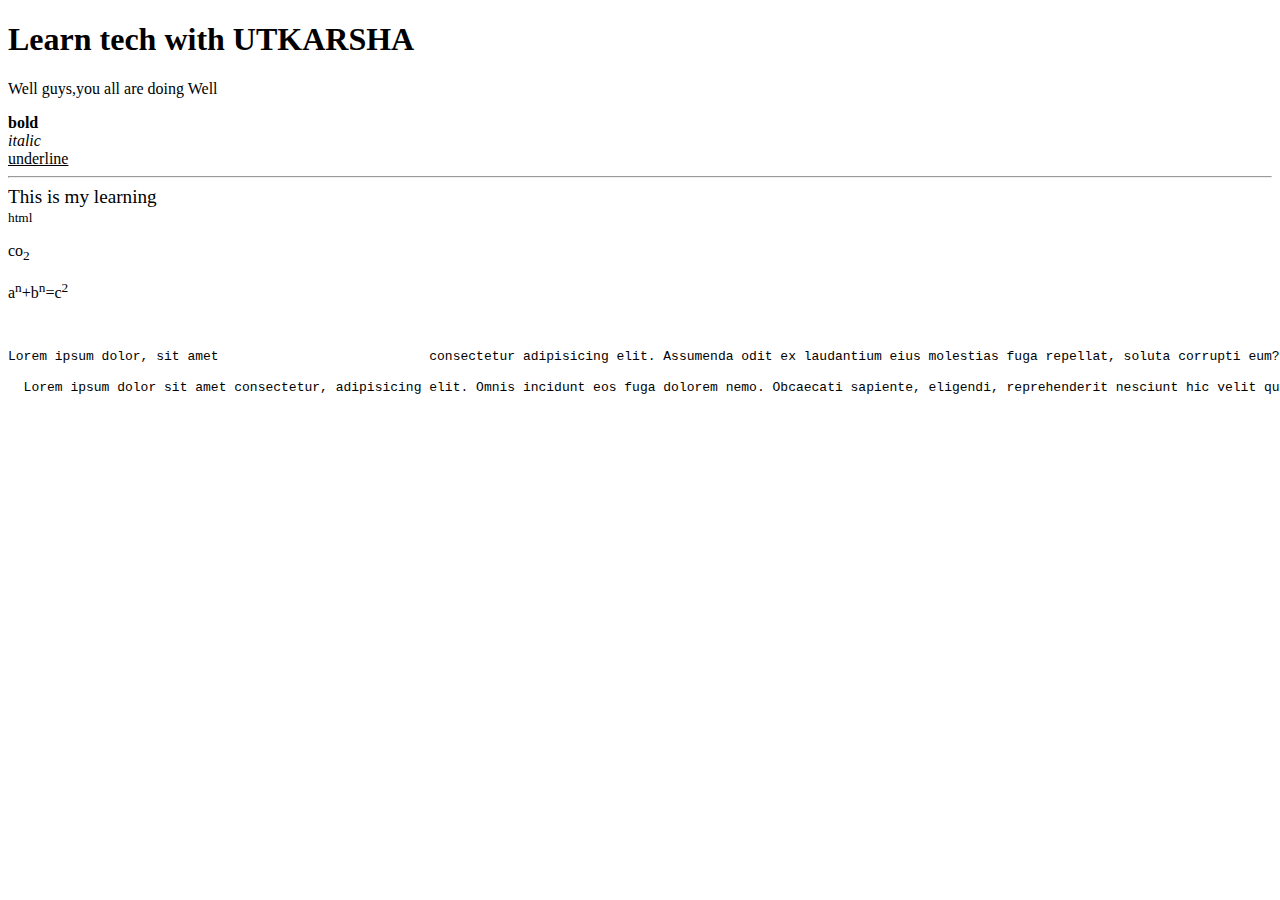
<file: index.html>
<!DOCTYPE html>
<html lang="en">
<head>
    <meta charset="UTF-8">
    <meta name="viewport" content="width=device-width, initial-scale=1.0">
    <title>UTKARSHA'S WEB</title>
</head>
<body>
    <h1>Learn tech with UTKARSHA</h1>
    <p>Well guys,you all are doing Well</p>
    <b>bold</b>
    <br>
    <i>italic</i>
    <br>
    <u>underline</u>
    <br>
    <hr>
    <big>This is my learning</big>
    <br>
    <small>html </small>
    <br>
    <p>co<sub>2</sub></p>
    <p>a<sup>n</sup>+b<sup>n</sup>=c<sup>2</sup></p>
    <br>

    <pre>Lorem ipsum dolor, sit amet                           consectetur adipisicing elit. Assumenda odit ex laudantium eius molestias fuga repellat, soluta corrupti eum? Quas distinctio, quibusdam aut ad magni sed adipisci accusamus vel dolore?</pre>

  <header>
    <p>
      <pre>  Lorem ipsum dolor sit amet consectetur, adipisicing elit. Omnis incidunt eos fuga dolorem nemo. Obcaecati sapiente, eligendi, reprehenderit nesciunt hic velit quam magnam illo consequatur ipsum officia, nulla delectus odio.
    </pre>
    </p>
</header>
</body>
</html>
</file>
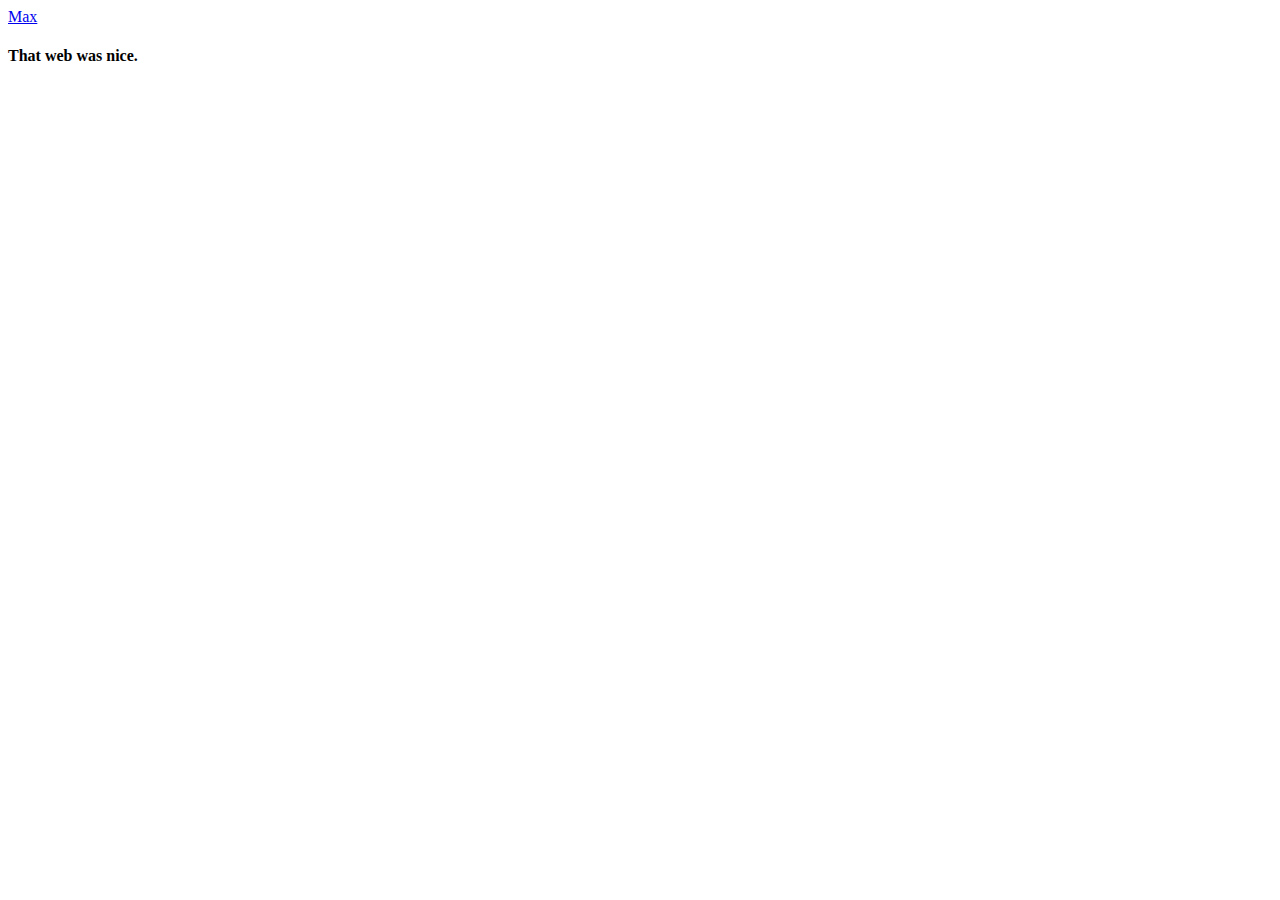
<file: basic.html>
<!DOCTYPE html>
<html lang="en">
<head>
    <meta charset="UTF-8">
    <meta name="viewport" content="width=device-width, initial-scale=1.0">
    <title>Utkatsha</title>
</head>
<body>
    <a href="https://maxgoodridge.com/#:~:text=Max%20Goodridge%20Software%20Engineer.%20Welcome">Max</a>
    <h4>That web was nice.</h4>
</body>
</html>
</file>
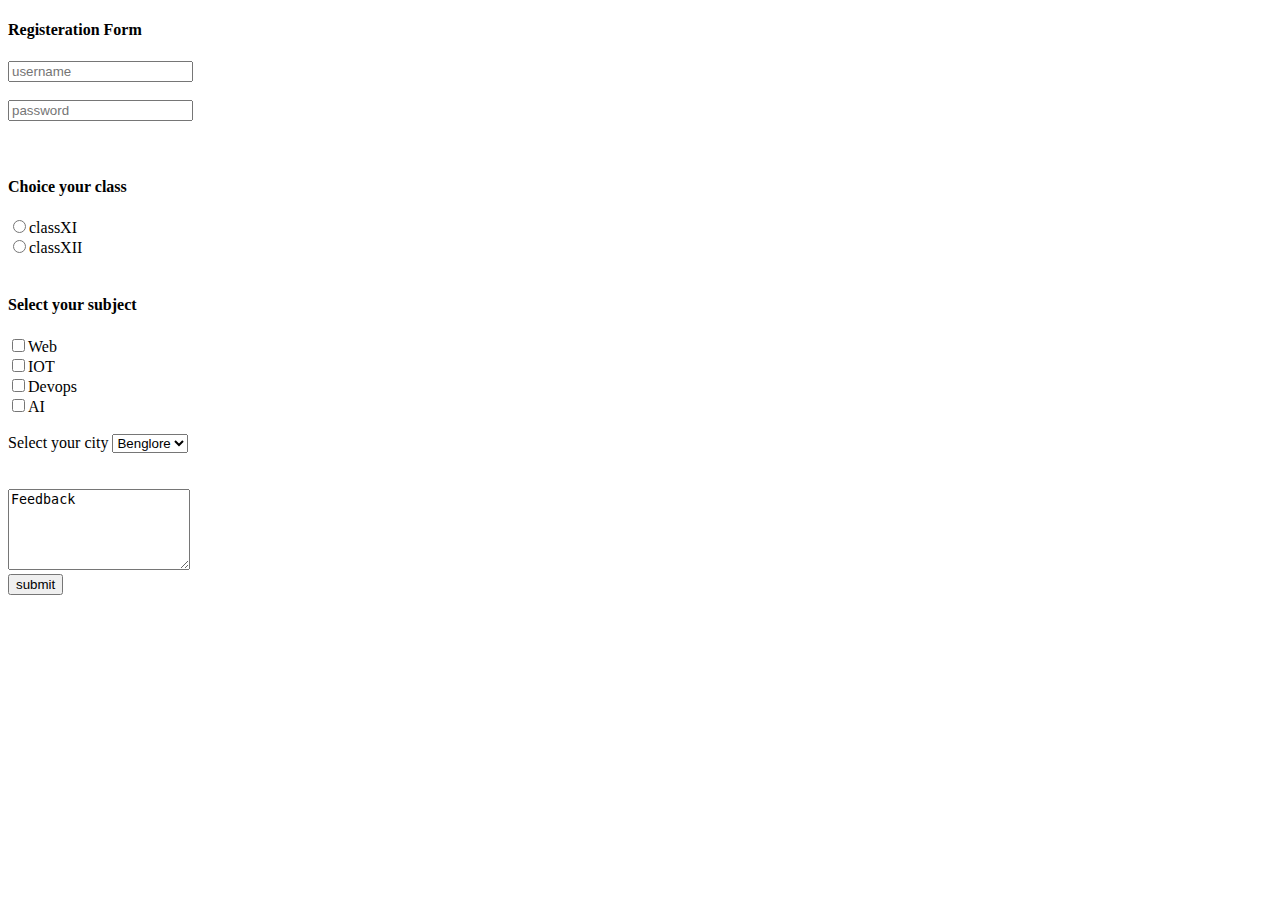
<file: form.html>
<!DOCTYPE html>
<html lang="en">
<head>
    <meta charset="UTF-8">
    <meta name="viewport" content="width=device-width, initial-scale=1.0">
    <title>Document</title>
</head>
<body>
    <main>
        <h4>Registeration Form</h4>
         <form action="/action.php">
            <input type="username" placeholder="username">
            <br>
            <br>
            <input type="password"placeholder="password">
            <br>
            <br>
            <br>
            <h4>Choice your class</h4>
            <label for="101">
            <input type="radio" value="classXI" name="class" id="101">classXI
        </label>
        <br>
        <label for="102">
            <input type="radio" value="classXI" name="class" id="102">classXII
        </label>
        <br>
        <br>
        <h4>Select your subject</h4>
        <label for="web">
            <input type="checkbox" value="web" name = "subject" id="102">Web
        </label>
        <br>
        <label for="IOT">
            <input type="checkbox" value="IOT" name = "subject" id="102">IOT
        </label>
        <br>
        <label for="devops">
            <input type="checkbox" value="devops" name = "subject" id="102">Devops
        </label>
        <br>
        <label for="AI">
            <input type="checkbox" value="ai" name = "subject" id="102">AI
        </label>
        <br><br>
        Select your city
        <select name="city" id="100">
            <option value="Benglore">Benglore</option>
            <option value="pune">pune</option>
            <option value="Mysore">Mysore</option>
        </select>
        <br>
        <br>
        <br>
        <textarea name="feedback" id="101" placeholder="please give your feedback" rows="5">Feedback</textarea>
        <br><input type="submit"value="submit"> 
    </form>
    </main>
</body>
</html>
</file>
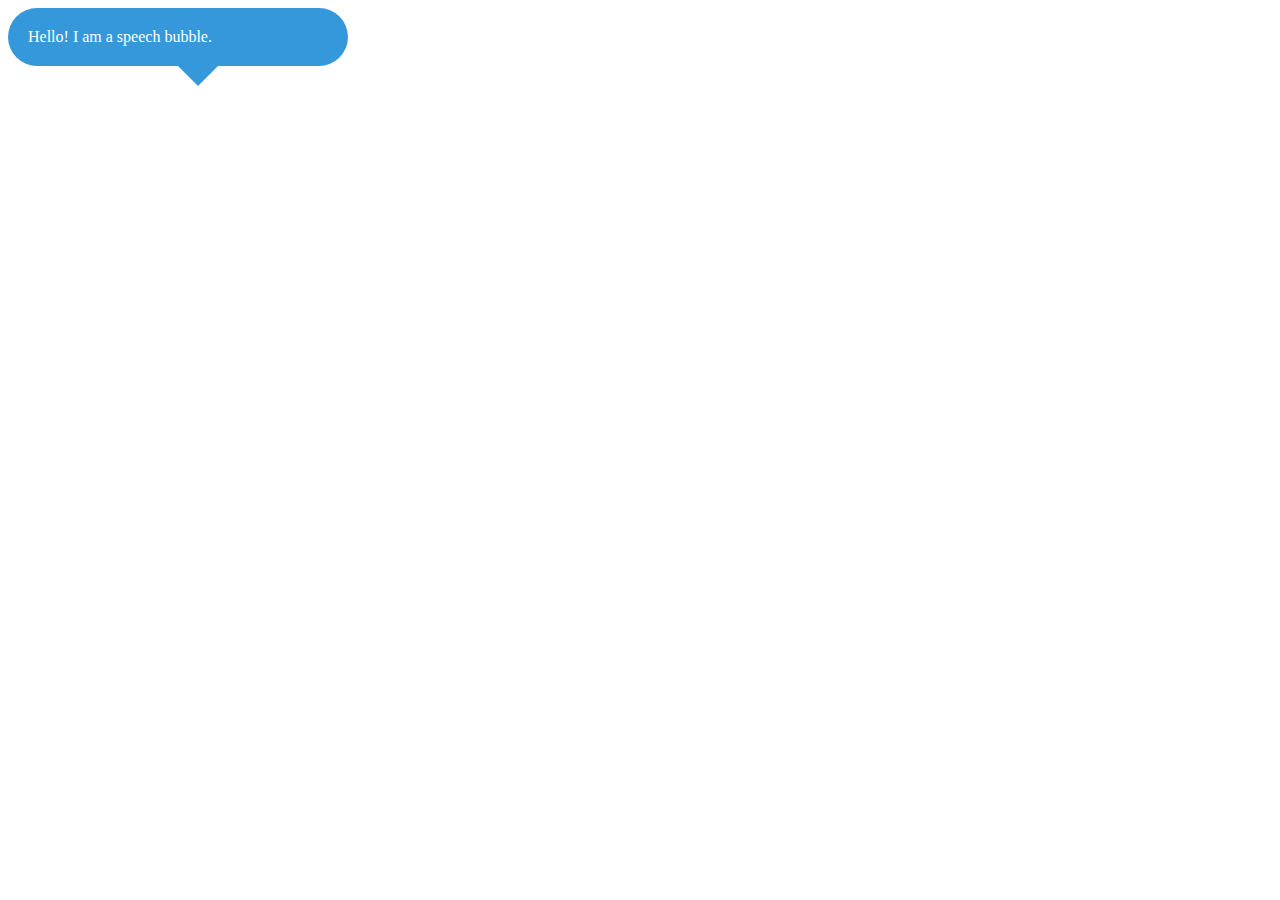
<file: index1.html>
<!DOCTYPE html> 
<html lang='en'>
  <head>
    <meta charset='utf-8'>
    <meta name="viewport" content="width=device-width, initial-scale=1.0">
    <title>Speech Bubble</title>
    <link rel="stylesheet" href="styles.css">
  </head>
  <body>
    <div class='speech-bubble'>
      Hello! I am a speech bubble.
      </div>
    </body>
</html>
</file>
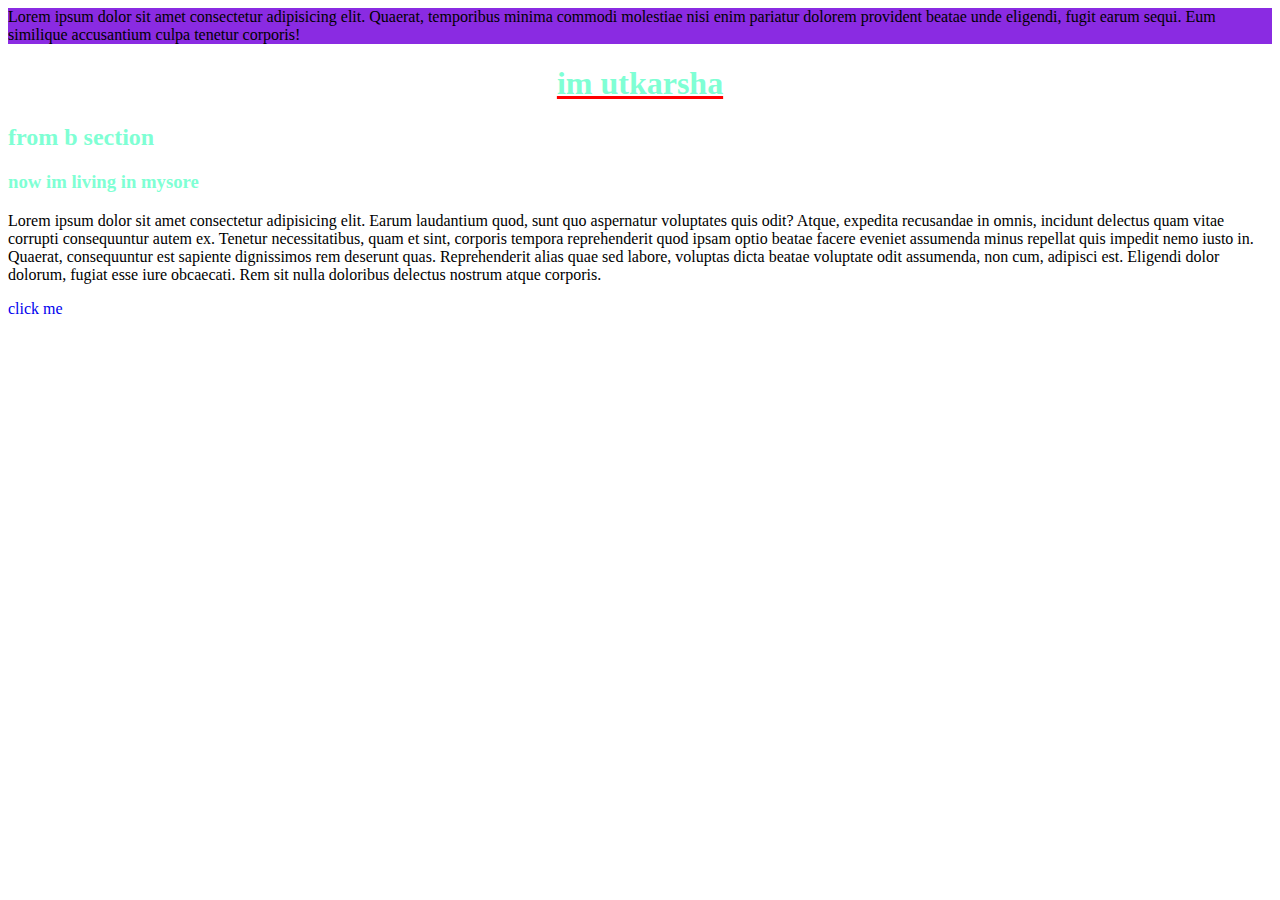
<file: indexx.html>
<!DOCTYPE html>
<html lang="en">
<head>
    <meta charset="UTF-8">
    <meta name="viewport" content="width=device-width, initial-scale=1.0">
    <title>Document</title>
    <link rel="stylesheet" href="style.css">
</head>
<body>
    <div id="box">
        Lorem ipsum dolor sit amet consectetur adipisicing elit. Quaerat, temporibus minima commodi molestiae nisi enim pariatur dolorem provident beatae unde eligendi, fugit earum sequi. Eum similique accusantium culpa tenetur corporis!

    </div>
    
    <h1 class="heading">im utkarsha</h1>
    <h2 class="heading">from b section</h2>
    <h3 class="heading">now im living in mysore</h3>
    <p>Lorem ipsum dolor sit amet consectetur adipisicing elit. Earum laudantium quod, sunt quo aspernatur voluptates quis odit? Atque, expedita recusandae in omnis, incidunt delectus quam vitae corrupti consequuntur autem ex.
    Tenetur necessitatibus, quam et sint, corporis tempora reprehenderit quod ipsam optio beatae facere eveniet assumenda minus repellat quis impedit nemo iusto in. Quaerat, consequuntur est sapiente dignissimos rem deserunt quas.
    Reprehenderit alias quae sed labore, voluptas dicta beatae voluptate odit assumenda, non cum, adipisci est. Eligendi dolor dolorum, fugiat esse iure obcaecati. Rem sit nulla doloribus delectus nostrum atque corporis.</p>
    <a href="https://www.google.com">click me</a>
</body>
</html>
</file>
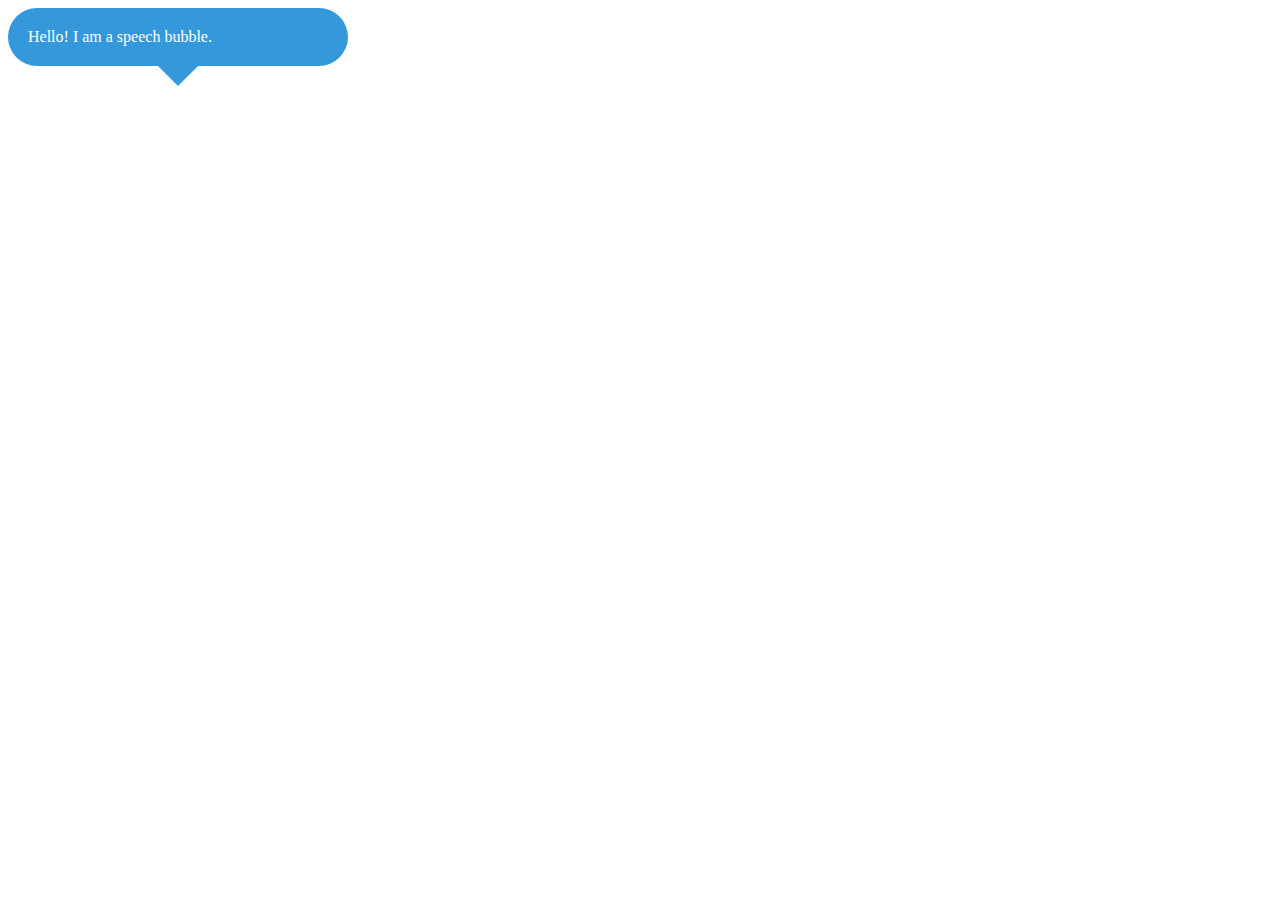
<file: massage.html>
<!DOCTYPE html>
<html lang="en">
<head>
    <meta charset="utf-8">
    <meta name="viewport" content="width=device-width, initial-scale=1.0">
    <title>Speech Bubble</title>
    <style>
        .speech-bubble {
            font-family: 'Arial, sans-serif';
            position: relative;
            background-color: #3498db;
            border-radius: 50px;
            padding: 20px;
            color: white;
            max-width: 300px;
        }

        .speech-bubble::after {
            content: "";
            position: absolute;
            bottom: -20px;
            left: 50%;
            transform: translateX(-50%);
            width: 0;
            height: 0;
            border-left: 20px solid transparent;
            border-right: 20px solid transparent;
            border-top: 20px solid #3498db;
        }
    </style>
</head>
<body>
    <div class="speech-bubble">
        Hello! I am a speech bubble.
    </div>
</body>
</html>
</file>
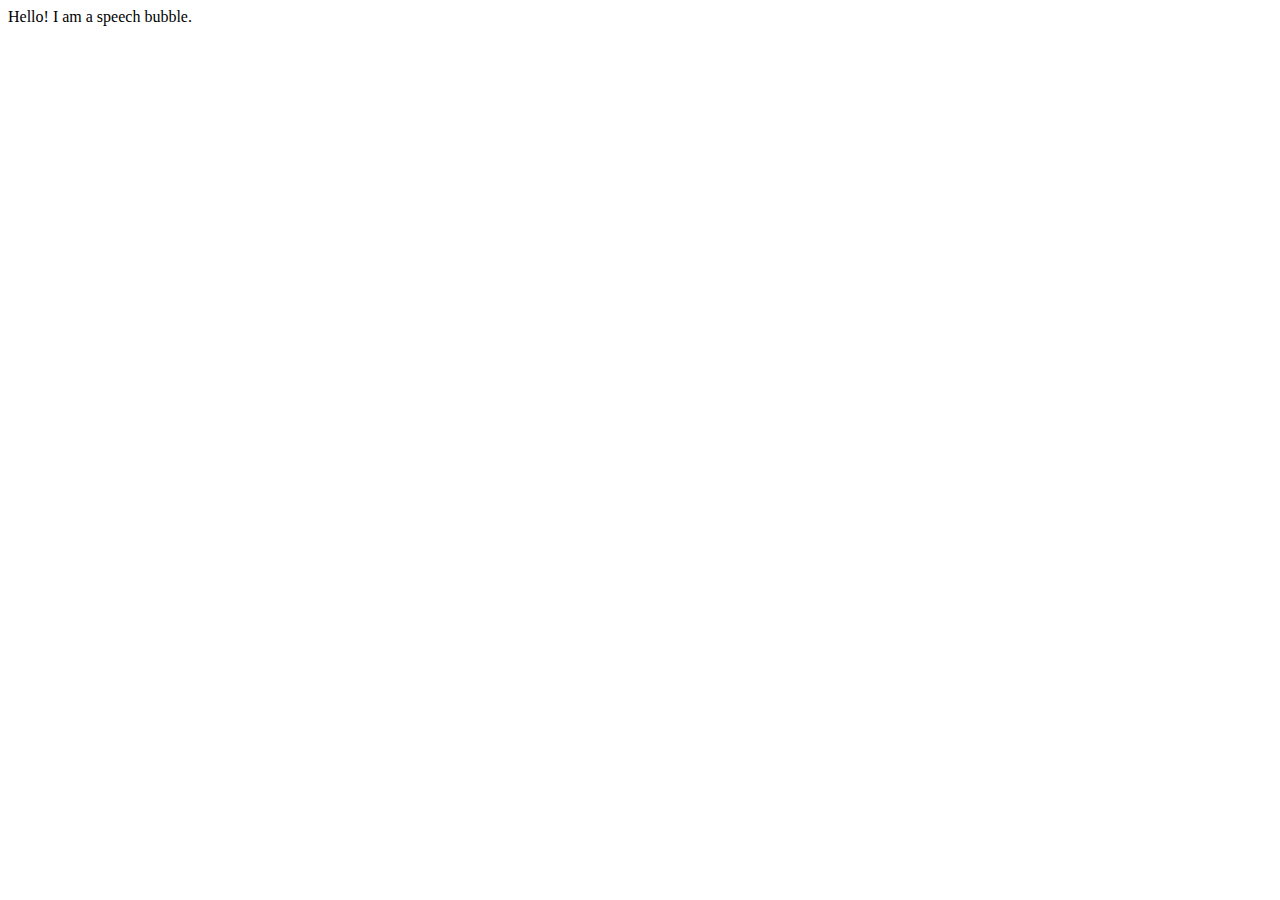
<file: massage_htm.html>
<!DOCTYPE html>
<html lang="en">
<head>
    <meta charset="utf-8">
    <meta name="viewport" content="width=device-width, initial-scale=1.0">
    <title>Speech Bubble</title>
    <!--<link rel="stylesheet" href="styles.css" rel="stylesheet">-->
</head>
<body>
    <div class="speech-bubble">
        Hello! I am a speech bubble.
    </div>
</body>
</html>
</file>
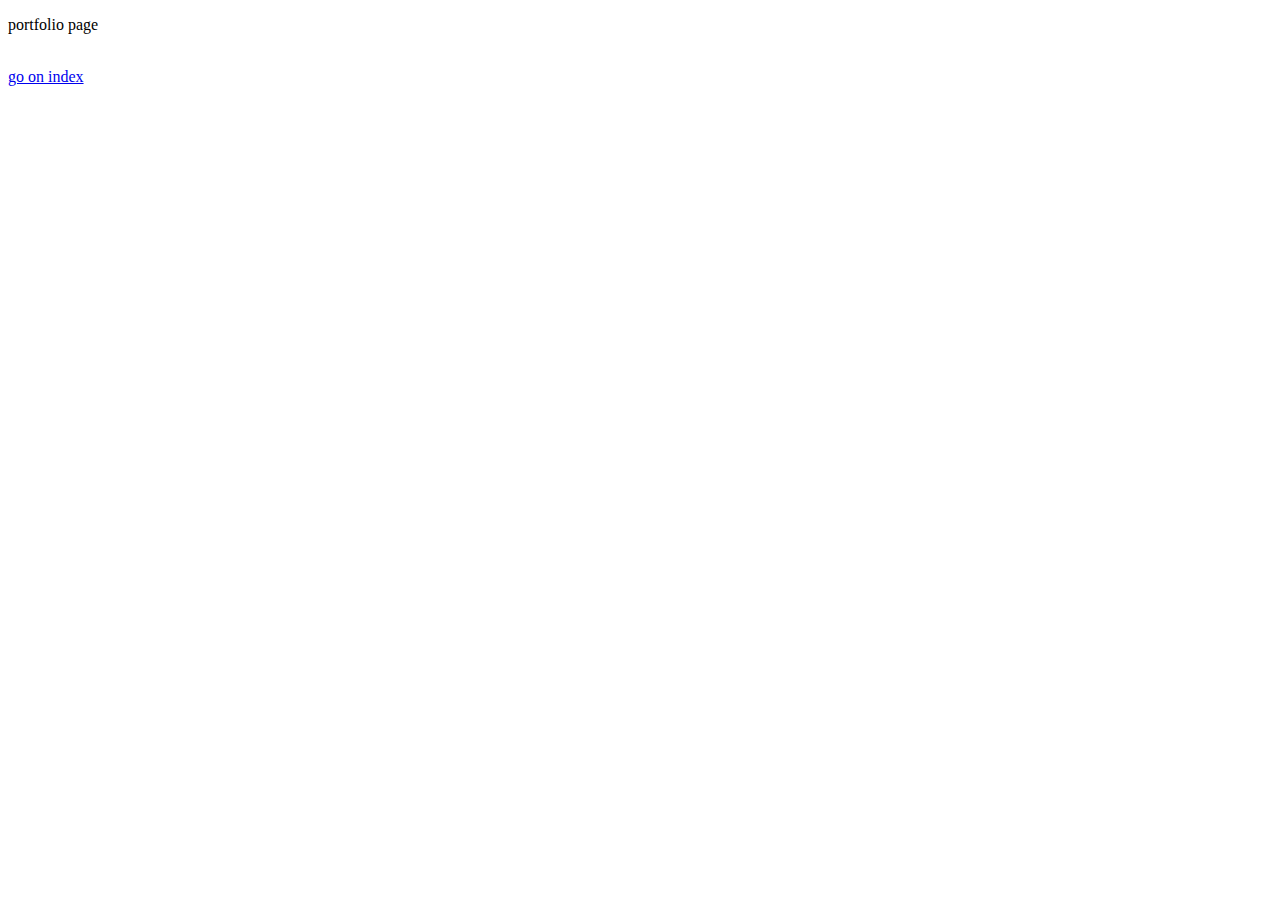
<file: portfolio.html>
<!DOCTYPE html>
<html lang="en">
<head>
    <meta charset="UTF-8">
    <meta name="viewport" content="width=device-width, initial-scale=1.0">
    <title>Document</title>
</head>
<body>
    <p>portfolio page</p>
    <br>
    <a href="/index.html">go on index</a>
</body>
</html>
</file>
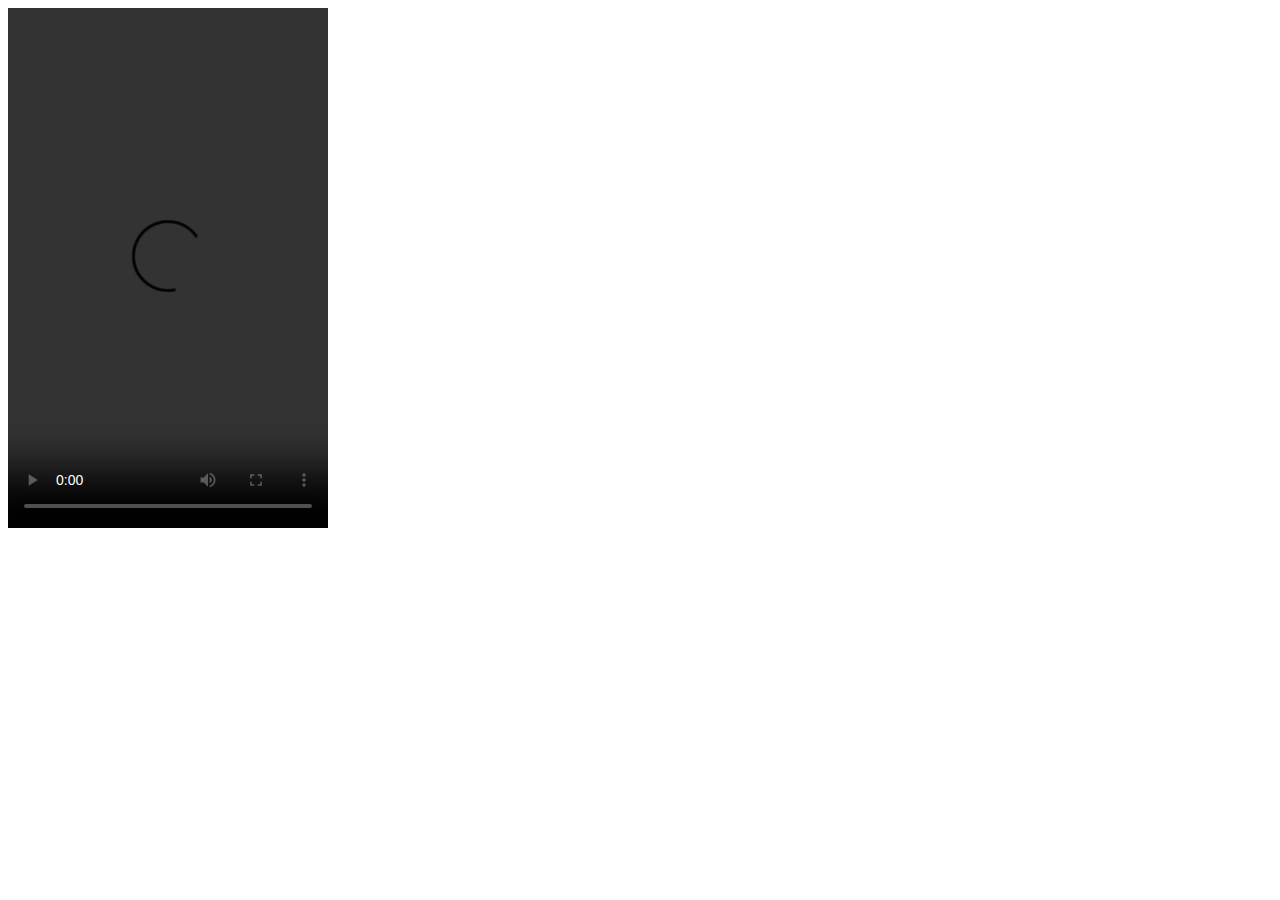
<file: video.html>
<!DOCTYPE html>
<html lang="en">
<head>
    <meta charset="UTF-8">
    <meta name="viewport" content="width=device-width, initial-scale=1.0">
    <title>Document</title>
</head>
<body>
    <video height="520" width="320" src="C:\Users\sunit\OneDrive\Attachments\Swapanodaya\HTML\myvid.mp4" controls>My video</video>
</body>
</html>
</file>
<file: styles.css>
.speech-bubble{
    font-family:'Arial, sans-serif';
    position:relative;
    background-color:#3498db;
    border-radius:50px;
    padding:20px;
    color:white;
    width:300px;
  }
  .speech-bubble::after {
      content:"";
      position:absolute;
      bottom:-20px;  
      left: 50%;  
      translate:translatex(-50%);
      width:0;
      height:0;
      border-left:20px solid transparent;
      border-right:20px solid transparent;
      border-top:20px solid #3498db;
    
  }
</file>
<file: style.css>
#box{
    background-color: blueviolet;
}
 .heading{
    color: aquamarine;

 }
 h1{
    text-align: center;
    text-decoration:red underline;
 }
 p{
    text-align: start;
 }
 /* body{
    background-color: blueviolet;
 } */
  a{
    text-decoration: none;
  }
</file>
